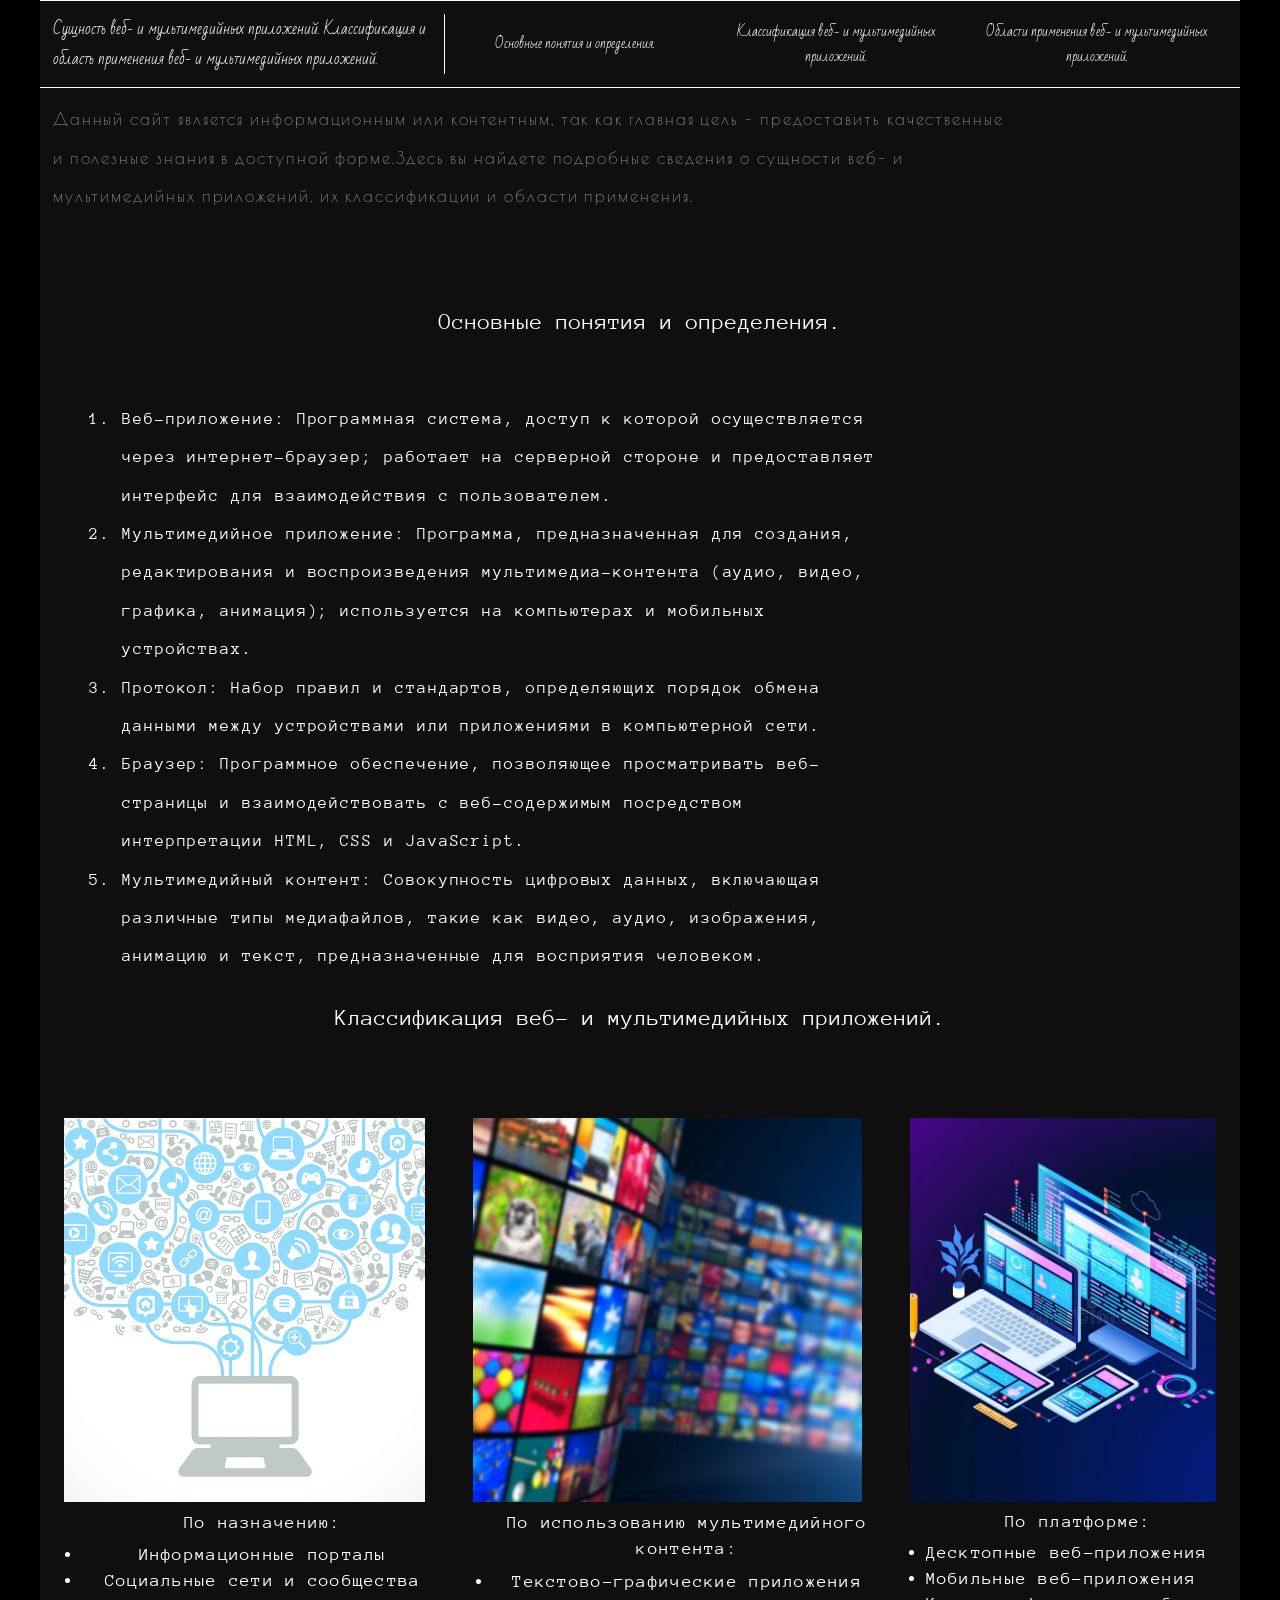
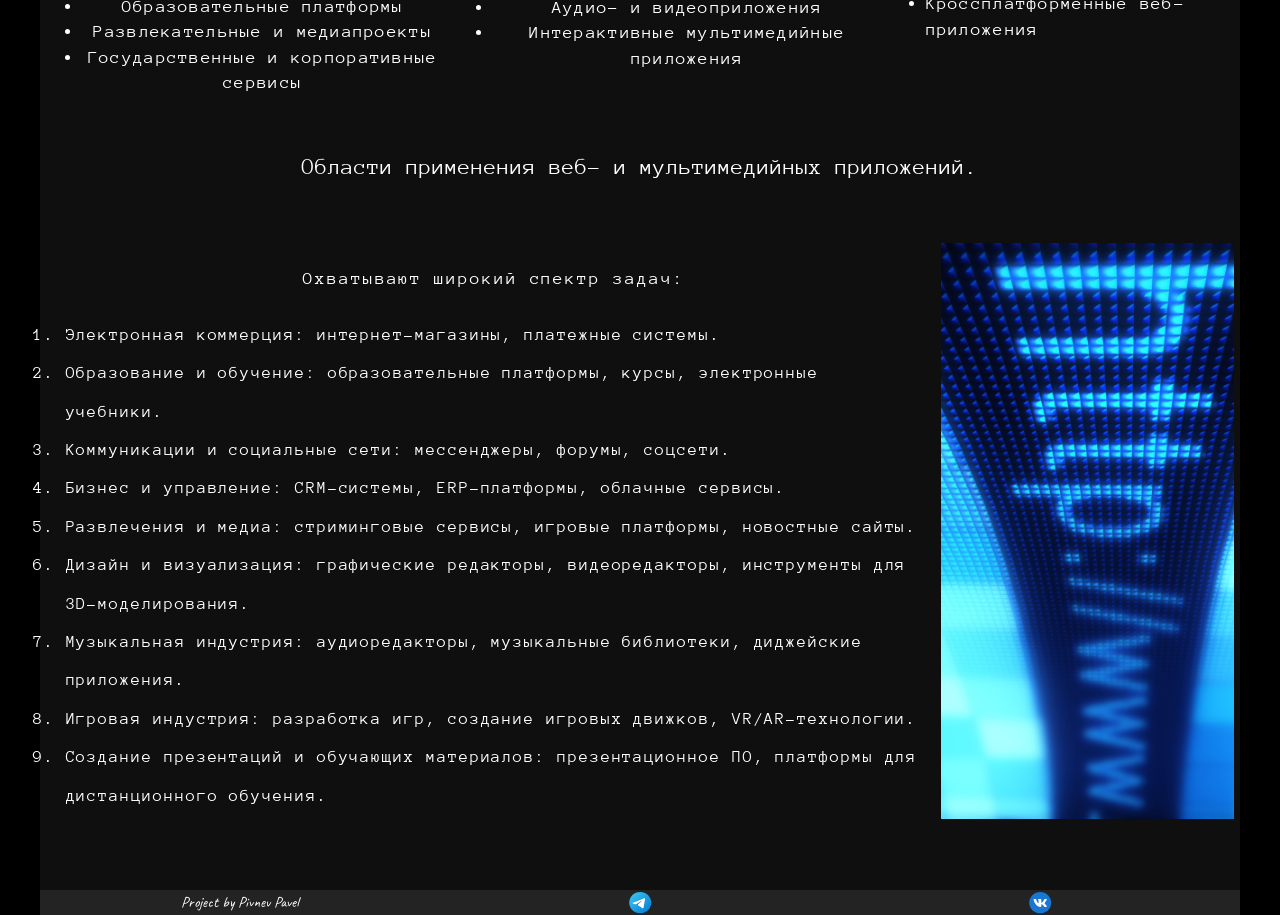
<file: index.html>
<!DOCTYPE html>
<html lang="en">
<head>
    <meta charset="UTF-8">
    <meta name="viewport" content="width=device-width, initial-scale=1.0">
    <title>Myproject</title>
    <link rel="stylesheet" href="./style.css">
</head>
<body>
    <div class="menu1">
                <div class="source0">Сущность веб- и мультимедийных приложений. Классификация и область применения веб- и мультимедийных приложений.</div>
            <div class="source1">Основные понятия и определения.</div>
            <div class="source2">Классификация веб- и мультимедийных приложений.</div>
            <div class="source3">Области применения веб- и мультимедийных приложений.</div>
            </div>
    </div>
    <div class="wrapper">
        <div class="container">
<header>
<div class="titleHeader"><span>Сущность веб- и мультимедийных приложений. Классификация и область применения веб- и мультимедийных приложений.</span></div>
<div class="sourceHeader">
<div class="source">Основные понятия и определения.</div>
<div class="source ">Классификация веб- и мультимедийных приложений.</div>
<div class="menu"></div>
<div class="source">Области применения веб- и мультимедийных приложений.</div>
</div>
</header>
<div class="intoduction txt2">Данный сайт является информационным или контентным, так как главная цель – предоставить качественные и полезные знания в доступной форме.Здесь вы найдете подробные сведения о сущности веб- и мультимедийных приложений, их классификации и области применения.</div>
<div class="block_1">
<div class="titleBlock1">Основные понятия и определения.</div>
<div class="textBlock1 txt2"><ol><li>Веб-приложение: Программная система, доступ к которой осуществляется через интернет-браузер; работает на серверной стороне и предоставляет интерфейс для взаимодействия с пользователем.</li>
    <li>Мультимедийное приложение: Программа, предназначенная для создания, редактирования и воспроизведения мультимедиа-контента (аудио, видео, графика, анимация); используется на компьютерах и мобильных устройствах.</li>
    <li>Протокол: Набор правил и стандартов, определяющих порядок обмена данными между устройствами или приложениями в компьютерной сети.</li>
    <li>Браузер: Программное обеспечение, позволяющее просматривать веб-страницы и взаимодействовать с веб-содержимым посредством интерпретации HTML, CSS и JavaScript.</li>
    <li>Мультимедийный контент: Совокупность цифровых данных, включающая различные типы медиафайлов, такие как видео, аудио, изображения, анимацию и текст, предназначенные для восприятия человеком.</li>
</ol>
</div>
</div>
<div class="block_2">
<div class="titleBlock2">Классификация веб- и мультимедийных приложений.</div>
<div class="Group1">
<div class="group1">
<div class="imgGroup1 ball"></div>
<div class="textGroup1 txt"><div class="titleGroup">По назначению:</div>
    <ul class="list">
        <li>Информационные порталы</li>
    <li>Социальные сети и сообщества</li>
    <li>Образовательные платформы</li>
    <li>Развлекательные и медиапроекты</li>
    <li>Государственные и корпоративные сервисы</li>
</ul>
</div>
</div>
<div class="group2">
<div class="imgGroup2 ball"></div>
<div class="textGroup2 txt"><div class="titleGroup">По использованию мультимедийного контента:</div>
    <ul><li>Текстово-графические приложения</li>
    <li>Аудио- и видеоприложения</li>
    <li>Интерактивные мультимедийные приложения</li>
</ul>
</div>
</div>
<div class="group3">
<div class="imgGroup3 ball"></div>
<div class="textGroup3 txt"><div class="titleGroup">По платформе:</div>
    <ul><li>Десктопные веб-приложения</li>
    <li>Мобильные веб-приложения</li>
    <li>Кроссплатформенные веб-приложения</li>
</ul>
</div>
</div>
</div>
</div>
<div class="block_3">
<div class="titleBlock3">Области применения веб- и мультимедийных приложений.</div>
<div class="Group2">
<div class="textGroup txt2"><div class="titleGroup">Охватывают широкий спектр задач:</div>
    <ol><li>Электронная коммерция: интернет-магазины, платежные системы.</li>
    <li>Образование и обучение: образовательные платформы, курсы, электронные учебники.</li>
    <li>Коммуникации и социальные сети: мессенджеры, форумы, соцсети.</li>
    <li>Бизнес и управление: CRM-системы, ERP-платформы, облачные сервисы.</li>
    <li>Развлечения и медиа: стриминговые сервисы, игровые платформы, новостные сайты.</li>
    <li>Дизайн и визуализация: графические редакторы, видеоредакторы, инструменты для 3D-моделирования.</li>
    <li>Музыкальная индустрия: аудиоредакторы, музыкальные библиотеки, диджейские приложения.</li>
    <li>Игровая индустрия: разработка игр, создание игровых движков, VR/AR-технологии.</li>
    <li>Создание презентаций и обучающих материалов: презентационное ПО, платформы для дистанционного обучения.</li>
</ol>
</div>
<div class="imgGroup"></div>
</div>
</div>
<footer>
    <div class="content">
        <div class="textFooter">Project by Pivnev Pavel</div>
        <div class="sourceFooter1"><a href="https://t.me/The_heavenn"><div class="image1"></div></a></div>
        <div class="sourceFooter2"><a href="https://vk.com/freezeice"><div class="image2"></div></a></div>
    </div>
</footer>
</div>
    </div>
    <script src="./JavaScript.js"></script>
</body>
</html>
</file>
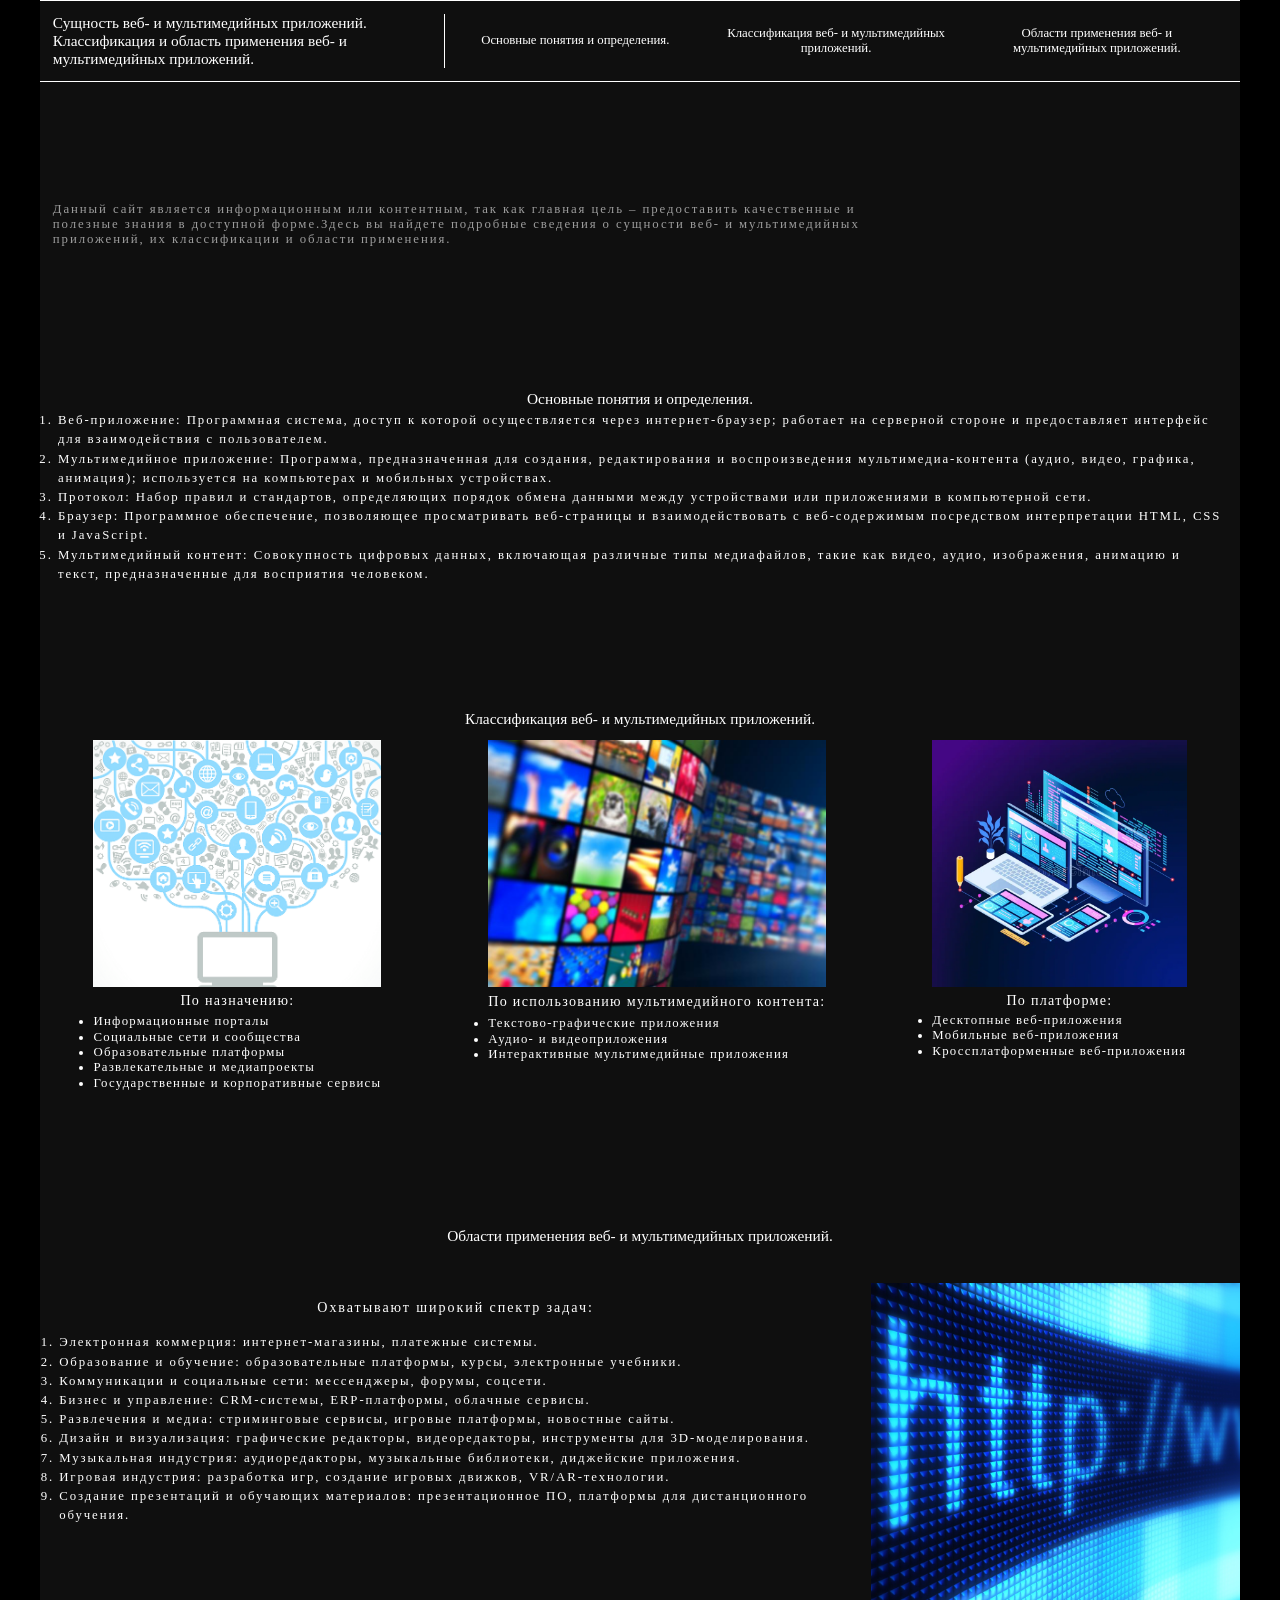
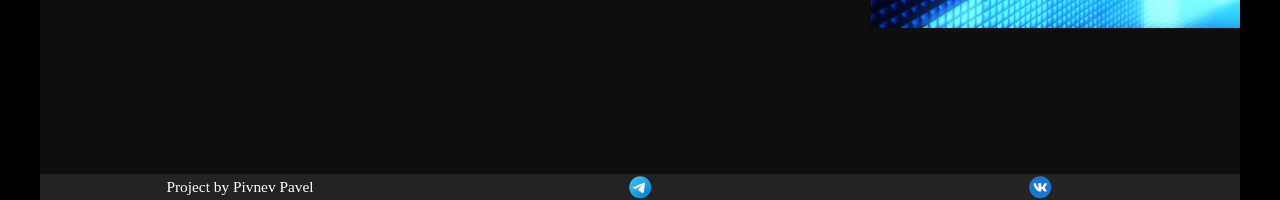
<file: MyProject/index.html>
<!DOCTYPE html>
<html lang="en">
<head>
    <meta charset="UTF-8">
    <meta name="viewport" content="width=device-width, initial-scale=1.0">
    <title>Myproject</title>
    <link rel="stylesheet" href="./style.css">
</head>
<body>
    <div class="wrapper">
        <div class="container">
<header>
<div class="titleHeader"><span>Сущность веб- и мультимедийных приложений. Классификация и область применения веб- и мультимедийных приложений.</span></div>
<div class="sourceHeader">
<div class="source">Основные понятия и определения.</div>
<div class="source ">Классификация веб- и мультимедийных приложений.</div>
<div class="menu"></div>
<div class="source">Области применения веб- и мультимедийных приложений.</div>
</div>
</header>
<div class="intoduction">Данный сайт является информационным или контентным, так как главная цель – предоставить качественные и полезные знания в доступной форме.Здесь вы найдете подробные сведения о сущности веб- и мультимедийных приложений, их классификации и области применения.</div>
<div class="block_1">
<div class="titleBlock1">Основные понятия и определения.</div>
<div class="textBlock1"><ol><li>Веб-приложение: Программная система, доступ к которой осуществляется через интернет-браузер; работает на серверной стороне и предоставляет интерфейс для взаимодействия с пользователем.</li>
    <li>Мультимедийное приложение: Программа, предназначенная для создания, редактирования и воспроизведения мультимедиа-контента (аудио, видео, графика, анимация); используется на компьютерах и мобильных устройствах.</li>
    <li>Протокол: Набор правил и стандартов, определяющих порядок обмена данными между устройствами или приложениями в компьютерной сети.</li>
    <li>Браузер: Программное обеспечение, позволяющее просматривать веб-страницы и взаимодействовать с веб-содержимым посредством интерпретации HTML, CSS и JavaScript.</li>
    <li>Мультимедийный контент: Совокупность цифровых данных, включающая различные типы медиафайлов, такие как видео, аудио, изображения, анимацию и текст, предназначенные для восприятия человеком.</li>
</ol>
</div>
</div>
<div class="block_2">
<div class="titleBlock2">Классификация веб- и мультимедийных приложений.</div>
<div class="Group1">
<div class="group1">
<div class="imgGroup1"></div>
<div class="textGroup1"><div class="titleGroup">По назначению:</div>
    <ul class="list">
        <li>Информационные порталы</li>
    <li>Социальные сети и сообщества</li>
    <li>Образовательные платформы</li>
    <li>Развлекательные и медиапроекты</li>
    <li>Государственные и корпоративные сервисы</li>
</ul>
</div>
</div>
<div class="group2">
<div class="imgGroup2"></div>
<div class="textGroup2"><div class="titleGroup">По использованию мультимедийного контента:</div>
    <ul><li>Текстово-графические приложения</li>
    <li>Аудио- и видеоприложения</li>
    <li>Интерактивные мультимедийные приложения</li>
</ul>
</div>
</div>
<div class="group3">
<div class="imgGroup3"></div>
<div class="textGroup3"><div class="titleGroup">По платформе:</div>
    <ul><li>Десктопные веб-приложения</li>
    <li>Мобильные веб-приложения</li>
    <li>Кроссплатформенные веб-приложения</li>
</ul>
</div>
</div>
</div>
</div>
<div class="block_3">
<div class="titleBlock3">Области применения веб- и мультимедийных приложений.</div>
<div class="Group2">
<div class="textGroup"><div class="titleGroup">Охватывают широкий спектр задач:</div>
    <ol><li>Электронная коммерция: интернет-магазины, платежные системы.</li>
    <li>Образование и обучение: образовательные платформы, курсы, электронные учебники.</li>
    <li>Коммуникации и социальные сети: мессенджеры, форумы, соцсети.</li>
    <li>Бизнес и управление: CRM-системы, ERP-платформы, облачные сервисы.</li>
    <li>Развлечения и медиа: стриминговые сервисы, игровые платформы, новостные сайты.</li>
    <li>Дизайн и визуализация: графические редакторы, видеоредакторы, инструменты для 3D-моделирования.</li>
    <li>Музыкальная индустрия: аудиоредакторы, музыкальные библиотеки, диджейские приложения.</li>
    <li>Игровая индустрия: разработка игр, создание игровых движков, VR/AR-технологии.</li>
    <li>Создание презентаций и обучающих материалов: презентационное ПО, платформы для дистанционного обучения.</li>
</ol>
</div>
<div class="imgGroup"></div>
</div>
</div>
<footer>
    <div class="content">
        <div class="textFooter">Project by Pivnev Pavel</div>
        <div class="sourceFooter1"><div class="image1"></div></div>
        <div class="sourceFooter2"><div class="image2"></div></div>
    </div>
</footer>
</div>
    </div>
    <script scr="./Javascript.js"></script>
</body>
</html>
</file>
<file: style.css>
@import url('https://fonts.googleapis.com/css2?family=Anonymous+Pro:ital,wght@0,400;0,700;1,400;1,700&family=Bad+Script&family=Caveat:wght@400..700&family=Poiret+One&display=swap');
*{
    padding:0;
    border:0;
    margin:0;
}
body{
width: 100%;
height: 100%;
background-color: #000;
}
.wrapper{
    width: 100%;
    height: 100%;
    background-color: #000;
    color:white;
    display: flex;
    justify-content: center;
}
.container{
    background-color:rgba(15, 15, 15, 1);
    max-width: 1200px;
min-height:200vh;
    display: flex;
    flex-direction: column;
    font-family: "Anonymous Pro", monospace;
    font-weight: 400;
    font-style: normal;

}
@media(max-width:3000px){
    .menu{
        display: none;
    }
}
@media (max-width:1200px){
    .container{
        max-width: 1000px;
    }
}
@media (max-width:1000px){
    .container{
        max-width: 768px;
    }
}
@media (max-width:768px){
    .container{
        max-width: 100vw;
    }
    .source{
        display: none;
    }
    .menu{
        display: block;
    }
}
@media (max-width:480px){
}
header{
    font-family: "Bad Script", cursive;
  font-weight: 400;
  font-style: normal;
    padding: 1vw;
    max-height: 8vw;
max-width: 100%;
display: flex;
flex-direction: row;
border-top: 1px solid white;
border-bottom: 1px solid white;
}
@media (max-width:768px){
header{
    margin-top: 2vw;
    max-height: 50vh;
}
}

.titleHeader{
    font-size: 1.2vw;
display: flex;
flex-direction: column;
justify-content: center;
align-items: center;
width: 33.3333%;
border-right: 1px solid white;
}

@media (max-width:1200px){
    .titleHeader{
        width: 66.6666%;
        font-size: 2vw;
    }
}
@media (max-width:768px){
    .titleHeader{
        width: 66.6666%;
        font-size: 4vw;
    }
}
.sourceHeader{
    font-size: 1vw;
width: 66.66666%;
display: flex;
flex-direction: row;
align-items: center;
justify-content: space-around;
}
@media (max-width:768px){
    .sourceHeader{
        width: 33.33333%;
    }
}
.source{
    padding: 0% 2%;
width: 33.33333%;
text-align: center;
cursor: pointer;
}
@media (max-width:768px){
    .source{
        display: none;
    }

}
@media (max-width:1200px){
    .source{
        font-size: 1.5vw;
    }

}
.intoduction{
    letter-spacing: 0.15vw;
    padding: 1vw;
    font-size: 1vw;
    width: 80%;
    color:rgba(255, 255, 255, 0.592);
        font-family: "Poiret One", sans-serif;
        font-weight: 400;
        font-style: normal;
      
}
@media (max-width:768px){
    .intoduction{
        min-height: 3vh;
        font-size: 4vw;
        margin: 7% 0%
    }
}
@media (max-width:1200px){
    .intoduction{
        font-size: 2vw;
    }
}
.block_1{
margin-top: 5vw;
    line-height: 2vw;
    padding: 1.4vw;
max-width: 100%;
}
@media (max-width:768px){
   .block_1{
    max-width: 100vw;
    min-height: 100vw;
   }
}
@media (max-width:480px){
    .block_1{
     max-width: 100vw;
     min-height: 40vw;
    }
 }
.titleBlock1{
text-align: center;
font-size: 1.8vw;
}

@media (max-width:1200px){
    .titleBlock1{
        font-size: 4vw;
    }
}
@media (max-width:768px){
    .titleBlock1{
        font-size: 4vw;
        margin-bottom: 2vw;
    }
}
.textBlock1{
    margin-top: 5vw;
    margin-left: 5vw;
    width: 60vw;
    font-size: 3vw;
    letter-spacing: 0.15vw;
line-height: 4vw;
}

@media (max-width:1200px){
    .textBlock1{
font-size: 2vw;    
line-height: 4vw;
}
}
@media (max-width:768px){
    .textBlock1{
        width: 90%;
        height: 30vh;
font-size:3vw;    
line-height: 4vw;
}
}

@media (max-width:480px){
    .textBlock1{
        width: 90%;
        height: 90vw;
font-size:3vw;    
line-height: 4vw;
}
}
.block_2{
    max-height:40vw;
    max-width: 100%;
    margin-top: 1vw;
display: flex;
flex-direction: column;
}
@media (max-width:768px){
    .block_2{
max-height: 300vw;
min-height: 100vw;
display: flex;
flex-direction: column;
}
}
@media (max-width:480px){
    .block_2{
max-height: 300vw;
min-height: 150vw;
display: flex;
flex-direction: column;
justify-content: space-around;
}
}
.titleBlock2{
    font-size: 1.8vw;
text-align: center;
}
@media (max-width:1200px){
    .titleBlock2{
font-size: 2.5vw;
}
}
@media (max-width:768px){
    .titleBlock2{
font-size: 4vw;;
}
}

.Group1{
    margin-top: 5vw;
    min-height: 60vw;
    max-width: 100%;
    display: flex;
    justify-content: space-around;
    font-size: 1vw;
    line-height: 1.2vw;
}
@media (max-width:768px){
    .Group1{
display: flex;
flex-direction: column;
justify-content: space-around;
}
}
.group1{
    text-align: center;
    max-width: 33.33333%;
display: flex;
flex-direction: column;
margin:2%;
}
@media (max-width:768px){
    .group1{
        margin-top: 7%;
       max-width: 50%;
display: flex;
justify-content: center;
}
}
.group2{
    margin:2%;
    text-align: center;
    max-width: 33.33333%;
    display: flex;
    flex-direction: column;
}
@media (max-width:768px){
    .group2{
        text-align: center;
        margin-top: 10%;
        max-width: 50%;
display: flex;
justify-content: center;
}
}
.group3{
    margin:2%;
    max-width: 33.33333%;
    display: flex;
    flex-direction: column;
}
@media (max-width:768px){
    .group3{
        margin-top: 10%;
        max-width: 50%;
display: flex;
justify-content: center;
}
}
.textGroup1{
    letter-spacing: 0.1vw;
    width: 100%;
}
@media (max-width:768px){
    .textGroup1{
font-size: 3vw;
line-height: 4vw;
}
}
.textGroup2{
    letter-spacing: 0.1vw;
    width: 100%;
}
@media (max-width:768px){
    .textGroup2{
font-size: 3vw;
line-height: 4vw;
}
}
.textGroup3{
    letter-spacing: 0.1vw;
    width: 100%;
}
@media (max-width:768px){
    .textGroup3{
font-size: 3vw;
line-height: 4vw;
}
}
.imgGroup1{
    width:100%;
    height: 30vw;
background-image:url("./image-4.png") ;
background-size: cover;
background-repeat: no-repeat;
background-position: center;
}
@media (max-width:768px){
    .imgGroup1{
        margin-left: 10vw;
        margin-right: 10vw;
width: 80vw;
height: 30vw;
}
}
.imgGroup2{
    width:100%;
    height: 30vw;
background-image:url("./screen-0.jpg");
background-size: cover;
background-repeat: no-repeat;
background-position: center;
}@media (max-width:768px){
    .imgGroup2{
        margin-left: 10%;
        margin-right: 10%;
width: 50vw;
height: 30vw;
margin-top:20vw;
}
}
.imgGroup3{
    width:100%;
    height: 30vw;
background-image:url("./cross-platform-concept-banner-building-mobile-interface-screen-laptop-smartphone-tablet-developers-use-software-multiple-140348786.webp");
background-size: cover;
background-repeat: no-repeat;
background-position: center;
}@media (max-width:768px){
    .imgGroup3{
        margin-top:20vw;
        margin-left: 10vw;
        margin-right: 10vw;
width: 80vw;
height: 30vw
}
}
.titleGroup{
    padding: 2% 0%;
    width: 100%;
    font-size: 1.4vw;
    text-align: center;
}

@media (max-width:1200px){
    .titleGroup{
font-size: 1.35vw;

}
}
@media (max-width:768px){
    .titleGroup{
font-size: 3vw;

}
}
.block_3{
    margin-top: 12vw;
    padding: 0.5vw;
max-width: 100%;
display: flex;
flex-direction: column;
}
@media (max-width:768px){
    .block_3{
        margin-top: 2%;
        display: flex;
        flex-direction: column;
min-height: 110vw;
}
}
@media (max-width:480px){
    .block_3{
        margin-top: 2%;
        display: flex;
        flex-direction: column;
min-height: 110vw;
}
}
.Group2{
    margin-top: 5vw;
    min-height: 30vw;
    max-width: 100%;
    display: flex;
    justify-content: space-around;
    font-size: 1vw;
    line-height: 1.2vw;
}
@media (max-width:768px){
    .Group2{
        display: flex;
        flex-direction: column;
margin-top: 10vw;
}
}
.titleBlock3{
    font-size: 1.8vw;
    max-width: 100%;
    max-height: 3vh;
    text-align: center;
    margin-top: 6vw;
}
@media (max-width:768px){
    .titleBlock3{
        font-size: 4vw;
}
}
.textGroup{
    letter-spacing: 0.15vw;
    line-height: 1.5vw;
padding: 0vw 1.5vw;
}
@media (max-width:768px){
    .textGroup{
        font-size: 3vw;
        line-height: 4vw;
}
}
.imgGroup{
    width: 30vw;
     height: 50vw;
    max-height: 90%;
    background-image:url("./ssloiEN3wB0.jpg");
    background-size: cover;
    background-repeat: no-repeat;
    background-position: center;
}
@media (max-width:768px){
    .imgGroup{
        background-image: url("./ssloiEN3wB1.jpg");
        margin-left: 10%;
        margin-right: 10%;
        margin-top: 2vw;
width: 80%;
height: 50vw;
}
}
footer{
    font-size: 1.2vw;
    max-width: 100%;
    height: 2vw;
background-color: rgba(35, 35, 35, 1);
}
@media (max-width:768px){
    footer{
height: 8vw;
font-size: 3vw;
margin-top: 2vw;
}
}
@media (max-width:480px){
    footer{
height: 8vw;
font-size: 3vw;
}
}
.content{
    width: 100%;
    height: 100%;
display: flex;
align-items: center;
justify-content: space-around;
}
.textFooter{
    font-family: "Caveat", cursive;
  font-optical-sizing: auto;
  font-weight: weight;
  font-style: normal;
    text-align: center;
width: 32%;
}
.sourceFooter1{
    text-align: center;
    height: 100%;
    width: 32%;
    display: flex;
    justify-content: center;
}
.image1{
    width:2vw;
    height: 2vw;
background-image: url("./icons8-телеграмма-app-48.svg");
background-size: cover;
background-repeat: no-repeat;
}
@media (max-width:768px){
    .image1{
width: 8vw;
height: 8vw;
}
}
.sourceFooter2{
    text-align: center;
    height: 100%;
    width: 32%;
    display: flex;
    justify-content: center;
}
.image2{
    width: 2vw;
    height: 2vw;
background-image: url("./icons8-vk-в-круге-48.svg");
background-size: cover;
background-repeat: no-repeat;
}
@media (max-width:768px){
    .image2{
width: 8vw;
height: 8vw;
}
}
.menu{
    width: 20vw;
    height: 20vw;
    background-image: url("./icons8-меню.svg");
    background-repeat: no-repeat;
    background-size: cover;
}
.txt2{
    font-size: 1.3vw;
    line-height: 3vw;
}
.txt{
    padding-right: 5%;
    padding-left: 5%;
    font-size: 1.4vw;
    line-height: 2vw;
}
.menu1{
    color: white;
    display: none;
    font-family: "Bad Script", cursive;
  font-weight: 400;
  font-style: normal;
}

@media(max-width:1200px){
    .txt{
        line-height: 1vw;
        font-size: 1vw;
    }
    .txt2{
        font-size: 1.2vw;
    }
}
@media(max-width:768px){
    .ball{
        width: 170%;
        margin:0 5vw;
    }
    .txt{
        line-height:4vw;
        font-size: 2vw;
        margin-left: 25%;
    }
    .txt2{
        line-height: 4vw;
        font-size: 3vw;
        margin-left: 5%;
    }
    }
</file>
<file: MyProject/style.css>
*{
    padding:0;
    border:0;
    margin:0;
}
body{
width: 100%;
height: 100%;
background-color: #000;
}
.wrapper{
    width: 100%;
    height: 100%;
    background-color: #000;
    color:white;
    display: flex;
    justify-content: center;
}
.container{
    background-color:rgba(15, 15, 15, 1);
    max-width: 1200px;
min-height:200vh;
    display: flex;
    flex-direction: column;
    justify-content: space-between;
}
@media(max-width:3000px){
    .menu{
        display: none;
    }
}
@media (max-width:1200px){
    .container{
        max-width: 1000px;
    }
}
@media (max-width:1000px){
    .container{
        max-width: 768px;
    }
}
@media (max-width:768px){
    .container{
        max-width: 480px;
    }
    .source{
        display: none;
    }
    .menu{
        display: block;
    }
}
@media (max-width:480px){
}
header{
    padding: 1vw;
    max-height: 8vw;
max-width: 100%;
display: flex;
flex-direction: row;
border-top: 1px solid white;
border-bottom: 1px solid white;
}
@media (max-width:768px){
header{
    margin-top: 2vw;
    max-height: 50vh;
}
}

.titleHeader{
    font-size: 1.2vw;
display: flex;
flex-direction: column;
justify-content: center;
align-items: center;
width: 33.3333%;
border-right: 1px solid white;
}
@media (max-width:768px){
    .titleHeader{
        width: 66.6666%;
        font-size: 4vw;
    }
}
.sourceHeader{
    font-size: 1vw;
width: 66.66666%;
display: flex;
flex-direction: row;
align-items: center;
justify-content: space-around;
}
@media (max-width:768px){
    .sourceHeader{
        width: 33.33333%;
    }
}
.source{
    padding: 0% 2%;
width: 33.33333%;
text-align: center;
}
@media (max-width:768px){
    .source{
        display: none;
    }

}
.intoduction{
    letter-spacing: 0.15vw;
    padding: 1vw;
    font-size: 1vw;
    width: 70%;
    color:rgba(255, 255, 255, 0.592);
}
@media (max-width:768px){
    .intoduction{
        max-height: 20vh;
        font-size: 4vw;
    }
}
.block_1{
    max-height: 60vh;
    line-height: 2vw;
    padding: 1.4vw;
max-width: 100%;
}
@media (max-width:768px){
   .block_1{
    max-width: 100vw;
    max-height: 100vh;
   }
}
.titleBlock1{
text-align: center;
font-size: 1.2vw;
}
@media (max-width:768px){
    .titleBlock1{
        font-size: 4vw;
        margin-bottom: 2vw;
    }
}
.textBlock1{
    font-size: 1vw;
    letter-spacing: 0.15vw;
line-height: 1.5vw;
}
@media (max-width:768px){
    .textBlock1{
font-size: 3vw;    
line-height: 4vw;
}
}
.block_2{
    height: 30vw;
    max-width: 100%;
display: flex;
flex-direction: column;
}
@media (max-width:768px){
    .block_2{
height: 100vh;
}
}
.titleBlock2{
    font-size: 1.2vw;
text-align: center;
}
@media (max-width:768px){
    .titleBlock2{
font-size: 4vw;
}
}
.Group1{
    margin-top: 1%;
    height: 60vw;
    max-width: 100%;
    display: flex;
    justify-content: space-around;
    font-size: 1vw;
    line-height: 1.2vw;
}
@media (max-width:768px){
    .Group1{
display: flex;
flex-direction: column;
justify-content: space-around;
}
}
.group1{
    max-width: 33.33333%;
display: flex;
flex-direction: column;
}
@media (max-width:768px){
    .group1{
        width: 100%;
display: flex;
justify-content: center;
}
}
.group2{
    max-width: 33.33333%;
    display: flex;
    flex-direction: column;
}
.group3{
    max-width: 33.33333%;
    display: flex;
    flex-direction: column;
}
.textGroup1{
    letter-spacing: 0.1vw;
    width: 100%;
}
@media (max-width:768px){
    .textGroup1{
font-size: 3vw;
line-height: 4vw;
}
}
.textGroup2{
    letter-spacing: 0.1vw;
    width: 100%;
}
@media (max-width:768px){
    .textGroup2{
font-size: 3vw;
line-height: 4vw;
}
}
.textGroup3{
    letter-spacing: 0.1vw;
    width: 100%;
}
@media (max-width:768px){
    .textGroup3{
font-size: 3vw;
line-height: 4vw;
}
}
.imgGroup1{
    width:100%;
    height: 70%;
background-image:url("./image-4.png") ;
background-size: cover;
background-repeat: no-repeat
}
@media (max-width:768px){
    .imgGroup1{
width: 50vw;
height: 30vw;
}
}
.imgGroup2{
    width:100%;
    height: 70%;
background-image:url("./screen-0.jpg");
background-size: cover;
background-repeat: no-repeat
}@media (max-width:768px){
    .imgGroup2{
width: 50vw;
height: 30vw;
margin-top:20vw;
}
}
.imgGroup3{
    width:100%;
    height: 70%;
background-image:url("./cross-platform-concept-banner-building-mobile-interface-screen-laptop-smartphone-tablet-developers-use-software-multiple-140348786.webp");
background-size: cover;
background-repeat: no-repeat;
}@media (max-width:768px){
    .imgGroup3{
        margin-top:20vw;
width: 50vw;
height: 30vw
}
}
.titleGroup{
    padding: 2% 0%;
    width: 100%;
    font-size: 1.1vw;
    text-align: center;
}
@media (max-width:768px){
    .titleGroup{
font-size: 3.5vw;

}
}
.block_3{
max-width: 100%;
display: flex;
flex-direction: column;
}
@media (max-width:768px){
    .block_3{
        margin-top: 50vw;
height: 90vw;
}
}
.Group2{
    margin-top: 1%;
    height: 30vw;
    max-width: 100%;
    display: flex;
    justify-content: space-around;
    font-size: 1vw;
    line-height: 1.2vw;
}
@media (max-width:768px){
    .Group2{
        display: flex;
        flex-direction: column;
margin-top: 20%;
}
}
.titleBlock3{
    margin: 2vw;
    font-size: 1.2vw;
    max-width: 100%;
    max-height: 3vh;
    text-align: center;
}
@media (max-width:768px){
    .titleBlock3{
        font-size: 4vw;
}
}
.textGroup{
    letter-spacing: 0.15vw;
    line-height: 1.5vw;
padding: 0vw 1.5vw;
}
@media (max-width:768px){
    .textGroup{
        font-size: 3vw;
        line-height: 4vw;
}
}
.imgGroup{
    width: 30vw;
     height: 30vw;
    max-height: 90%;
    background-image:url("./ssloiEN3wB0.jpg");
    background-size: cover;
    background-repeat: no-repeat;
}
@media (max-width:768px){
    .imgGroup{
width: 50vw;
height: 50vw;
}
}
footer{
    font-size: 1.2vw;
    max-width: 100%;
    height: 2vw;
background-color: rgba(35, 35, 35, 1);
}
@media (max-width:768px){
    footer{
height: 4vh;
font-size: 3vw;
margin-top:20vw;
}
}
.content{
    width: 100%;
    height: 100%;
display: flex;
align-items: center;
justify-content: space-around;
}
.textFooter{
    text-align: center;
width: 32%;
}
.sourceFooter1{
    text-align: center;
    height: 100%;
    width: 32%;
    display: flex;
    justify-content: center;
}
.image1{
    width:2vw;
    height: 2vw;
background-image: url("./icons8-телеграмма-app-48.svg");
background-size: cover;
background-repeat: no-repeat;
}
@media (max-width:768px){
    .image1{
width: 8vw;
height: 8vw;
}
}
.sourceFooter2{
    text-align: center;
    height: 100%;
    width: 32%;
    display: flex;
    justify-content: center;
}
.image2{
    width: 2vw;
    height: 2vw;
background-image: url("./icons8-vk-в-круге-48.svg");
background-size: cover;
background-repeat: no-repeat;
}
@media (max-width:768px){
    .image2{
width: 8vw;
height: 8vw;
}
}
.menu{
    width: 20vw;
    height: 20vw;
    background-image: url("./icons8-меню.svg");
    background-repeat: no-repeat;
    background-size: cover;
}
</file>
